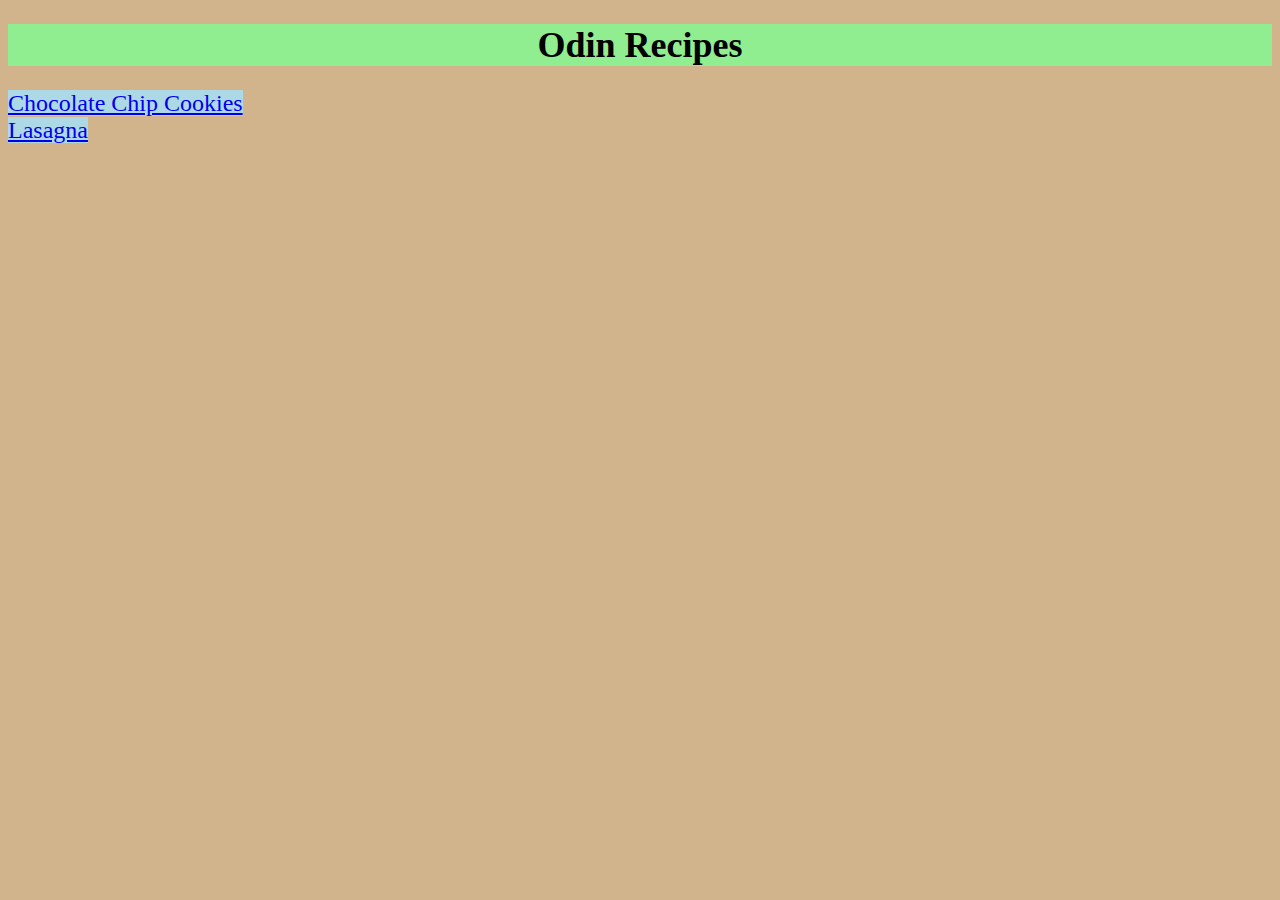
<file: index.html>
<!DOCTYPE html>
<html lang="en">
    <head>
        <meta charset="utf-8">
        <title>Odin Recipes</title>
        <link rel="stylesheet" href="./style.css">
    </head>
    <body>
        <h1>Odin Recipes</h1>
        <a class="cookies" href="./recipes/cookies.html">Chocolate Chip Cookies</a>
    </body>
    <br>
        <a class="cookies" href="./recipes/lasagna.html">Lasagna</a>
</html>
</file>
<file: style.css>
body {
    background-color: tan;

}

h1,h2 {
    font-size: 36px;
    background-color: lightgreen;
    text-align: center;
}

a {
    font-size: 24px;
    background-color: lightblue;
    text-align: center;
}

li {
    font-size: 20px;
    font-weight: 400;
}

p {
    font-size: 24px;
}
div a {
    font-size: 36px;
    text-align: center;
    color: purple;
}
</file>
